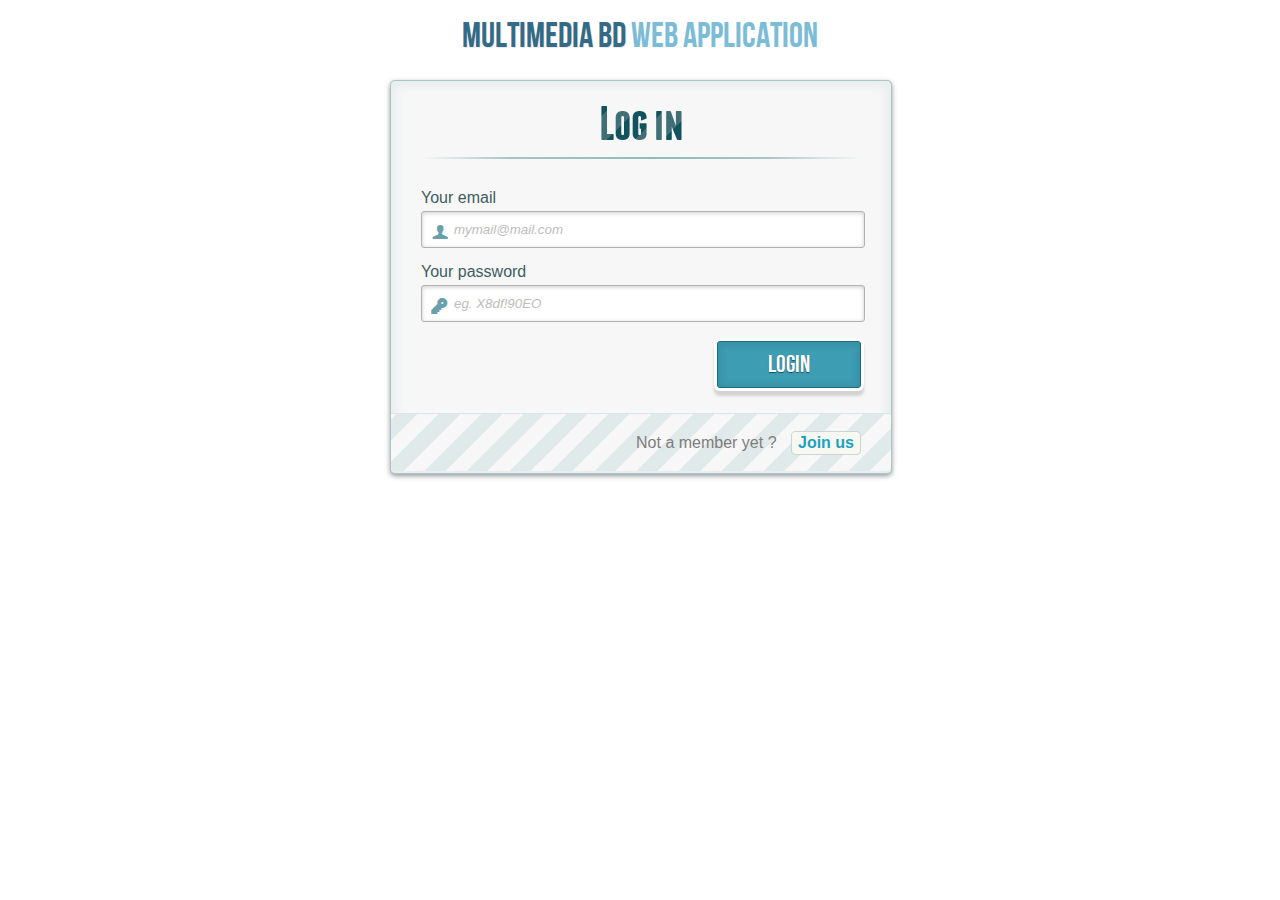
<file: GTI660WEB/WebContent/index.html>
<!DOCTYPE html>
<!--[if lt IE 7 ]> <html lang="en" class="no-js ie6 lt8"> <![endif]-->
<!--[if IE 7 ]>    <html lang="en" class="no-js ie7 lt8"> <![endif]-->
<!--[if IE 8 ]>    <html lang="en" class="no-js ie8 lt8"> <![endif]-->
<!--[if IE 9 ]>    <html lang="en" class="no-js ie9"> <![endif]-->
<!--[if (gt IE 9)|!(IE)]><!--> <html lang="en" class="no-js"> <!--<![endif]-->
    <head>
 <meta charset="UTF-8" />
        <!-- <meta http-equiv="X-UA-Compatible" content="IE=edge,chrome=1">  -->
        <title>Login and Registration Form with HTML5 and CSS3</title>
        <meta name="viewport" content="width=device-width, initial-scale=1.0"> 
        <meta name="description" content="BDMM Web App" />
        <meta name="keywords" content="html5, css3, form, switch, animation, :target, pseudo-class" />
        <meta name="author" content="Codrops" />
        <link rel="shortcut icon" href="../favicon.ico"> 
        <link rel="stylesheet" type="text/css" href="css/demo.css" />
        <link rel="stylesheet" type="text/css" href="css/style.css" />
		<link rel="stylesheet" type="text/css" href="css/animate-custom.css" />
		<link href="http://woork.bravehost.com/elegantNavbar/topbar.css" rel="stylesheet" type="text/css" />

       
    </head>
    <body>
        <div class="container">
            
            <header>
                <h1>Multimedia BD <span>Web Application</span></h1>
			
            </header>
            <section>				
                <div id="container_demo" >
                    <!-- hidden anchor to stop jump http://www.css3create.com/Astuce-Empecher-le-scroll-avec-l-utilisation-de-target#wrap4  -->
                    <a class="hiddenanchor" id="toregister"></a>
                    <a class="hiddenanchor" id="tologin"></a>
                    <div id="wrapper">
                        <div id="login" class="animate form">
                            <form  action="./" autocomplete="on"> 
                                <h1>Log in</h1> 
                                <p> 
                                    <label for="username" class="uname" data-icon="u" > Your email</label>
                                    <input id="username" name="username" required="required" type="text" placeholder="mymail@mail.com"/>
                                </p>
                                <p> 
                                    <label for="password" class="youpasswd" data-icon="p"> Your password </label>
                                    <input id="password" name="password" required="required" type="password" placeholder="eg. X8df!90EO" /> 
                                </p>
                               
                                <p class="login button"> 
                                    <input type="submit" value="Login" /> 
                                    <input type="hidden" name="action" id="action" value="login" />
								</p>
                                <p class="change_link">
									Not a member yet ?
									<a href="#toregister" class="to_register">Join us</a>
								</p>
                            </form>
                        </div>

                        <div id="register" class="animate form">
                            <form  action="mysuperscript.php" autocomplete="on"> 
                                <h1> Sign up </h1> 
                                <p> 
                                    <label for="usernamesignup" class="uname" data-icon="u">Your username</label>
                                    <input id="usernamesignup" name="usernamesignup" required="required" type="text" placeholder="mysuperusername690" />
                                </p>
                                <p> 
                                    <label for="emailsignup" class="youmail" data-icon="e" > Your email</label>
                                    <input id="emailsignup" name="emailsignup" required="required" type="email" placeholder="mysupermail@mail.com"/> 
                                </p>
                                <p> 
                                    <label for="passwordsignup" class="youpasswd" data-icon="p">Your password </label>
                                    <input id="passwordsignup" name="passwordsignup" required="required" type="password" placeholder="eg. X8df!90EO"/>
                                </p>
                                <p> 
                                    <label for="passwordsignup_confirm" class="youpasswd" data-icon="p">Please confirm your password </label>
                                    <input id="passwordsignup_confirm" name="passwordsignup_confirm" required="required" type="password" placeholder="eg. X8df!90EO"/>
                                </p>
                                <p class="signin button"> 
									<input type="submit" value="Sign up"/> 
								</p>
                                <p class="change_link">  
									Already a member ?
									<a href="#tologin" class="to_register"> Go and log in </a>
								</p>
                            </form>
                        </div>
						
                    </div>
                </div>  
            </section>
        </div>
    </body>
</html>
</file>
<file: GTI660WEB/WebContent/css/demo.css>
@font-face {
    font-family: 'BebasNeueRegular';
    src: url('fonts/BebasNeue-webfont.eot');
    src: url('fonts/BebasNeue-webfont.eot?#iefix') format('embedded-opentype'),
         url('fonts/BebasNeue-webfont.woff') format('woff'),
         url('fonts/BebasNeue-webfont.ttf') format('truetype'),
         url('fonts/BebasNeue-webfont.svg#BebasNeueRegular') format('svg');
    font-weight: normal;
    font-style: normal;
}
/* CSS reset */
body,div,dl,dt,dd,ul,ol,li,h1,h2,h3,h4,h5,h6,pre,form,fieldset,input,textarea,p,blockquote,th,td { 
	margin:0;
	padding:0;
}
html,body {
	margin:0;
	padding:0;
	height: 100%;
}
table {
	border-collapse:collapse;
	border-spacing:0;
}
fieldset,img { 
	border:0;
}
address,caption,cite,code,dfn,th,var {
	font-style:normal;
	font-weight:normal;
}
ol,ul {
	list-style:none;
}
caption,th {
	text-align:left;
}
h1,h2,h3,h4,h5,h6 {
	font-size:100%;
	font-weight:normal;
}
q:before,q:after {
	content:'';
}
abbr,acronym { border:0;
}
article, aside, details, figcaption, figure,
footer, header, hgroup, menu, nav, section {
	display: block;
}
/* General Demo Style */

a{
	color: #333;
	text-decoration: none;
}
.container{
	width: 100%;
	height: 100%;
	position: relative;
	text-align: center;
}
.clr{
	clear: both;
}
.container > header{
	padding: 20px 30px 10px 30px;
	margin: 0px 20px 10px 20px;
	position: relative;
	display: block;
	text-shadow: 1px 1px 1px rgba(0,0,0,0.2);
    text-align: center;
}
.container > header h1{
	font-family: 'BebasNeueRegular', 'Arial Narrow', Arial, sans-serif;
	font-size: 35px;
	line-height: 35px;
	position: relative;
	font-weight: 400;
	color: rgba(26,89,120,0.9);
	text-shadow: 1px 1px 1px rgba(0,0,0,0.1);
    padding: 0px 0px 5px 0px;
}
.container > header h1 span{
	color: #7cbcd6;
	text-shadow: 0px 1px 1px rgba(255,255,255,0.8);
}
.container > header h2{
	font-size: 16px;
	font-style: italic;
	color: #2d6277;
	text-shadow: 0px 1px 1px rgba(255,255,255,0.8);
}
/* Header Style */
.codrops-top{
	line-height: 24px;
	font-size: 11px;
	background: rgba(255, 255, 255, 0.4);
	text-transform: uppercase;
	z-index: 9999;
	position: relative;
	box-shadow: 1px 0px 2px rgba(0,0,0,0.2);
}
.codrops-top a{
	padding: 0px 10px;
	letter-spacing: 1px;
	color: #333;
	text-shadow: 0px 1px 1px #fff;
	display: block;
	float: left;
}
.codrops-top a:hover{
	background: #fff;
}
.codrops-top span.right{
	float: right;
}
.codrops-top span.right a{
	float: left;
	display: block;
}

.codrops-demos{
	text-align:center;
	display: block;
	padding: 14px;
}
.codrops-demos span{
	display: inline-block;
	padding-right: 15px;
	text-shadow: 1px 1px 1px rgba(255, 255, 255, 0.8);
}
.codrops-demos a,
.codrops-demos a.current-demo,
.codrops-demos a.current-demo:hover{
    display: inline-block;
	font-style: italic;
	font-size: 12px;
	padding: 3px 5px;
	margin: 0px 3px;
	font-weight: 800;
	box-shadow: 1px 1px 1px rgba(0,0,0,0.05) inset;
	color: #fff;
	text-shadow: 1px 1px 1px rgba(0,0,0,0.1);
	background: rgba(104,171,194,0.5);
}
.codrops-demos a:hover{
	background: #4fa2c4;
}
.codrops-demos a.current-demo,
.codrops-demos a.current-demo:hover{
	color: rgba(104,171,194,1);
	background: rgba(255,255,255,0.9);
	box-shadow: 0px 1px 1px rgba(0,0,0,0.1);
}
</file>
<file: GTI660WEB/WebContent/css/style.css>
/* remove codrops styles and reset the whole thing */

#navbar{
width:auto;
height:36px;
background:url(img/navbar-bg.png) left top repeat-x; }
#navbar .inbar{
display:block;
height:36px;
background:url(img/right-round.png) right top no-repeat; }
#navbar ul, #navbar ul li{
border:0px;
margin:0px;
padding:0px;
list-style:none;
height:36px;
line-height:36px; } #navbar ul{
background:url(img/left-round.png) left top no-repeat; } 
#navbar ul li{
float:left;
display:block;
line-height:36px; } 
#navbar ul li a{
color:#403e32;
text-decoration:none;
font-weight:bold;
display:block; } 
#navbar ul li a span{
padding:0 20px 0 0;
height:36px;
line-height:36px;
display:block;
margin-left:20px; }
#navbar .navhome a, #navbar .navhome a:hover{
background:url(img/a-bg.png) left top no-repeat;
height:36px;
line-height:36px; } 
#navbar .navhome a span, #navbar .navhome a:hover span{
color:#FFFFFF;
background:url(img/span-bg.png) right top no-repeat;
height:36px;
line-height:36px; } 
#navbar ul li a:hover{
background:url(img/ahover-bg.png) left top no-repeat;
height:36px;
line-height:36px; } 
#navbar ul li a:hover span{
background:url(img/spanhover-bg.png) right top no-repeat;
height:36px;
line-height:36px; }
#container_demo{
	 text-align: left;
	 margin: 0;
	 padding: 0;
	 margin: 0 auto;
	 font-family: "Trebuchet MS","Myriad Pro",Arial,sans-serif;
	 position: relative;	
}

/** fonts used for the icons **/ 
@font-face {
    font-family: 'FontomasCustomRegular';
    src: url('fonts/fontomas-webfont.eot');
    src: url('fonts/fontomas-webfont.eot?#iefix') format('embedded-opentype'),
         url('fonts/fontomas-webfont.woff') format('woff'),
         url('fonts/fontomas-webfont.ttf') format('truetype'),
         url('fonts/fontomas-webfont.svg#FontomasCustomRegular') format('svg');
    font-weight: normal;
    font-style: normal;
}
@font-face {
    font-family: 'FranchiseRegular';
    src: url('fonts/franchise-bold-webfont.eot');
    src: url('fonts/franchise-bold-webfont.eot?#iefix') format('embedded-opentype'),
         url('fonts/franchise-bold-webfont.woff') format('woff'),
         url('fonts/franchise-bold-webfont.ttf') format('truetype'),
         url('fonts/franchise-bold-webfont.svg#FranchiseRegular') format('svg');
    font-weight: normal;
    font-style: normal;

}
a.hiddenanchor{
	display: none;
}
/** The wrapper that will contain our two forms **/
#wrapper{
	width: 60%;
	right: 0px;
	min-height: 560px;	
	margin: 0px auto;	
	width: 500px;
	position: relative;	
}
/**** Styling the form elements **/

/**** general text styling ****/
#wrapper a{
	color: rgb(95, 155, 198);
	text-decoration: underline;
}

#wrapper h1{
	font-size: 48px;
	color: rgb(6, 106, 117);
	padding: 2px 0 10px 0;
	font-family: 'FranchiseRegular','Arial Narrow',Arial,sans-serif;
	font-weight: bold;
	text-align: center;
	padding-bottom: 30px;
}
/** For the moment only webkit supports the background-clip:text; */
#wrapper h1{
    background: -webkit-repeating-linear-gradient(-45deg, 
	rgb(18, 83, 93) , 
	rgb(18, 83, 93) 20px, 
	rgb(64, 111, 118) 20px, 
	rgb(64, 111, 118) 40px, 
	rgb(18, 83, 93) 40px);
	-webkit-text-fill-color: transparent;
	-webkit-background-clip: text;
}
#wrapper h1:after{
	content: ' ';
	display: block;
	width: 100%;
	height: 2px;
	margin-top: 10px;
	background: -moz-linear-gradient(left, rgba(147,184,189,0) 0%, rgba(147,184,189,0.8) 20%, rgba(147,184,189,1) 53%, rgba(147,184,189,0.8) 79%, rgba(147,184,189,0) 100%); 
	background: -webkit-gradient(linear, left top, right top, color-stop(0%,rgba(147,184,189,0)), color-stop(20%,rgba(147,184,189,0.8)), color-stop(53%,rgba(147,184,189,1)), color-stop(79%,rgba(147,184,189,0.8)), color-stop(100%,rgba(147,184,189,0))); 
	background: -webkit-linear-gradient(left, rgba(147,184,189,0) 0%,rgba(147,184,189,0.8) 20%,rgba(147,184,189,1) 53%,rgba(147,184,189,0.8) 79%,rgba(147,184,189,0) 100%); 
	background: -o-linear-gradient(left, rgba(147,184,189,0) 0%,rgba(147,184,189,0.8) 20%,rgba(147,184,189,1) 53%,rgba(147,184,189,0.8) 79%,rgba(147,184,189,0) 100%); 
	background: -ms-linear-gradient(left, rgba(147,184,189,0) 0%,rgba(147,184,189,0.8) 20%,rgba(147,184,189,1) 53%,rgba(147,184,189,0.8) 79%,rgba(147,184,189,0) 100%); 
	background: linear-gradient(left, rgba(147,184,189,0) 0%,rgba(147,184,189,0.8) 20%,rgba(147,184,189,1) 53%,rgba(147,184,189,0.8) 79%,rgba(147,184,189,0) 100%); 
}

#wrapper p{
	margin-bottom:15px;
}
#wrapper p:first-child{
	margin: 0px;
}
#wrapper label{
	color: rgb(64, 92, 96);
	position: relative;
}

/**** advanced input styling ****/
/* placeholder */
::-webkit-input-placeholder  { 
	color: rgb(190, 188, 188); 
	font-style: italic;
}
input:-moz-placeholder,
textarea:-moz-placeholder{ 
	color: rgb(190, 188, 188);
	font-style: italic;
} 
input {
  outline: none;
}

/* all the input except submit and checkbox */
#wrapper input:not([type="checkbox"]){
	width: 92%;
	margin-top: 4px;
	padding: 10px 5px 10px 32px;	
	border: 1px solid rgb(178, 178, 178);
	-webkit-appearance: textfield;
	-webkit-box-sizing: content-box;
	  -moz-box-sizing : content-box;
	       box-sizing : content-box;
	-webkit-border-radius: 3px;
	   -moz-border-radius: 3px;
	        border-radius: 3px;
	-webkit-box-shadow: 0px 1px 4px 0px rgba(168, 168, 168, 0.6) inset;
	   -moz-box-shadow: 0px 1px 4px 0px rgba(168, 168, 168, 0.6) inset;
	        box-shadow: 0px 1px 4px 0px rgba(168, 168, 168, 0.6) inset;
	-webkit-transition: all 0.2s linear;
	   -moz-transition: all 0.2s linear;
	     -o-transition: all 0.2s linear;
	        transition: all 0.2s linear;
}
#wrapper input:not([type="checkbox"]):active,
#wrapper input:not([type="checkbox"]):focus{
	border: 1px solid rgba(91, 90, 90, 0.7);
	background: rgba(238, 236, 240, 0.2);	
	-webkit-box-shadow: 0px 1px 4px 0px rgba(168, 168, 168, 0.9) inset;
	   -moz-box-shadow: 0px 1px 4px 0px rgba(168, 168, 168, 0.9) inset;
	        box-shadow: 0px 1px 4px 0px rgba(168, 168, 168, 0.9) inset;
} 

/** the magic icon trick ! **/
[data-icon]:after {
    content: attr(data-icon);
    font-family: 'FontomasCustomRegular';
    color: rgb(106, 159, 171);
    position: absolute;
    left: 10px;
    top: 35px;
	width: 30px;
}

/*styling both submit buttons */
#wrapper p.button input{
	width: 30%;
	cursor: pointer;	
	background: rgb(61, 157, 179);
	padding: 8px 5px;
	font-family: 'BebasNeueRegular','Arial Narrow',Arial,sans-serif;
	color: #fff;
	font-size: 24px;	
	border: 1px solid rgb(28, 108, 122);	
	margin-bottom: 10px;	
	text-shadow: 0 1px 1px rgba(0, 0, 0, 0.5);
	-webkit-border-radius: 3px;
	   -moz-border-radius: 3px;
	        border-radius: 3px;	
	-webkit-box-shadow: 0px 1px 6px 4px rgba(0, 0, 0, 0.07) inset,
	        0px 0px 0px 3px rgb(254, 254, 254),
	        0px 5px 3px 3px rgb(210, 210, 210);
	   -moz-box-shadow:0px 1px 6px 4px rgba(0, 0, 0, 0.07) inset,
	        0px 0px 0px 3px rgb(254, 254, 254),
	        0px 5px 3px 3px rgb(210, 210, 210);
	        box-shadow:0px 1px 6px 4px rgba(0, 0, 0, 0.07) inset,
	        0px 0px 0px 3px rgb(254, 254, 254),
	        0px 5px 3px 3px rgb(210, 210, 210);
	-webkit-transition: all 0.2s linear;
	   -moz-transition: all 0.2s linear;
	     -o-transition: all 0.2s linear;
	        transition: all 0.2s linear;
}
#wrapper p.button input:hover{
	background: rgb(74, 179, 198);
}
#wrapper p.button input:active,
#wrapper p.button input:focus{
	background: rgb(40, 137, 154);
	position: relative;
	top: 1px;
	border: 1px solid rgb(12, 76, 87);	
	-webkit-box-shadow: 0px 1px 6px 4px rgba(0, 0, 0, 0.2) inset;
	   -moz-box-shadow: 0px 1px 6px 4px rgba(0, 0, 0, 0.2) inset;
	        box-shadow: 0px 1px 6px 4px rgba(0, 0, 0, 0.2) inset;
}
p.login.button,
p.signin.button{
	text-align: right;
	margin: 5px 0;
}


/* styling the checkbox "keep me logged in"*/
.keeplogin{
	margin-top: -5px;
}
.keeplogin input,
.keeplogin label{
	display: inline-block;
	font-size: 12px;	
	font-style: italic;
}
.keeplogin input#loginkeeping{
	margin-right: 5px;
}
.keeplogin label{
	width: 80%;
}


/*styling the links to change from one form to another */

p.change_link{
	position: absolute;
	color: rgb(127, 124, 124);
	left: 0px;
	height: 20px;
	width: 440px;
	padding: 17px 30px 20px 30px;
	font-size: 16px	;
	text-align: right;
	border-top: 1px solid rgb(219, 229, 232);
	-webkit-border-radius: 0 0  5px 5px;
	   -moz-border-radius: 0 0  5px 5px;
	        border-radius: 0 0  5px 5px;
	background: rgb(225, 234, 235);
	background: -moz-repeating-linear-gradient(-45deg, 
	rgb(247, 247, 247) , 
	rgb(247, 247, 247) 15px, 
	rgb(225, 234, 235) 15px, 
	rgb(225, 234, 235) 30px, 
	rgb(247, 247, 247) 30px
	);
	background: -webkit-repeating-linear-gradient(-45deg, 
	rgb(247, 247, 247) , 
	rgb(247, 247, 247) 15px, 
	rgb(225, 234, 235) 15px, 
	rgb(225, 234, 235) 30px, 
	rgb(247, 247, 247) 30px
	);
	background: -o-repeating-linear-gradient(-45deg, 
	rgb(247, 247, 247) , 
	rgb(247, 247, 247) 15px, 
	rgb(225, 234, 235) 15px, 
	rgb(225, 234, 235) 30px, 
	rgb(247, 247, 247) 30px
	);
	background: repeating-linear-gradient(-45deg, 
	rgb(247, 247, 247) , 
	rgb(247, 247, 247) 15px, 
	rgb(225, 234, 235) 15px, 
	rgb(225, 234, 235) 30px, 
	rgb(247, 247, 247) 30px
	);
}
#wrapper p.change_link a {
	display: inline-block;
	font-weight: bold;
	background: rgb(247, 248, 241);
	padding: 2px 6px;
	color: rgb(29, 162, 193);
	margin-left: 10px;
	text-decoration: none;
	-webkit-border-radius: 4px;
	-moz-border-radius: 4px;
	border-radius: 4px;
	border: 1px solid rgb(203, 213, 214);
	-webkit-transition: all 0.4s linear;
	-moz-transition: all 0.4s  linear;
	-o-transition: all 0.4s linear;
	-ms-transition: all 0.4s  linear;
	transition: all 0.4s  linear;
}
#wrapper p.change_link a:hover {
	color: rgb(57, 191, 215);
	background: rgb(247, 247, 247);
	border: 1px solid rgb(74, 179, 198);
}
#wrapper p.change_link a:active{
	position: relative;
	top: 1px;
}
/** Styling both forms **/
#register, 
#login{
	position: absolute;
	top: 0px;
	width: 88%;	
	padding: 18px 6% 60px 6%;
	margin: 0 0 35px 0;
	background: rgb(247, 247, 247);
	border: 1px solid rgba(147, 184, 189,0.8);
	-webkit-box-shadow: 0pt 2px 5px rgba(105, 108, 109,  0.7),	0px 0px 8px 5px rgba(208, 223, 226, 0.4) inset;
	   -moz-box-shadow: 0pt 2px 5px rgba(105, 108, 109,  0.7),	0px 0px 8px 5px rgba(208, 223, 226, 0.4) inset;
	        box-shadow: 0pt 2px 5px rgba(105, 108, 109,  0.7),	0px 0px 8px 5px rgba(208, 223, 226, 0.4) inset;
	-webkit-box-shadow: 5px;
	-moz-border-radius: 5px;
		 border-radius: 5px;
}
#register{	
	z-index: 21;
	opacity: 0;
}
#login{
	z-index: 22;
}
#toregister:target ~ #wrapper #register,
#tologin:target ~ #wrapper #login{
	z-index: 22;
	-webkit-animation-name: fadeInLeft;
	-moz-animation-name: fadeInLeft;
	-ms-animation-name: fadeInLeft;
	-o-animation-name: fadeInLeft;
	animation-name: fadeInLeft;
	-webkit-animation-delay: .1s;
	-moz-animation-delay: .1s;
	-o-animation-delay: .1s;
	-ms-animation-delay: .1s;
	animation-delay: .1s;
}
#toregister:target ~ #wrapper #login,
#tologin:target ~ #wrapper #register{
	-webkit-animation-name: fadeOutLeft;
	-moz-animation-name: fadeOutLeft;
	-ms-animation-name: fadeOutLeft;
	-o-animation-name: fadeOutLeft;
	animation-name: fadeOutLeft;
}

/** the actual animation, credit where due : http://daneden.me/animate/ ***/
.animate{
	-webkit-animation-duration: 0.5s;
	-webkit-animation-timing-function: ease;
	-webkit-animation-fill-mode: both;
	
	-moz-animation-duration: 0.5s;
	-moz-animation-timing-function: ease;
	-moz-animation-fill-mode: both;
	
	-o-animation-duration: 0.5s;
	-o-animation-timing-function: ease;
	-o-animation-fill-mode: both;
	
	-ms-animation-duration: 0.5s;
	-ms-animation-timing-function: ease;
	-ms-animation-fill-mode: both;
	
	animation-duration: 0.5s;
	animation-timing-function: ease;
	animation-fill-mode: both;
}

/** yerk some ugly IE fixes 'cause I know someone will ask "why does it look ugly in IE?", no matter how many warnings I will put in the article */

.lt8 #wrapper input{
	padding: 10px 5px 10px 32px;
    width: 92%;
}
.lt8 #wrapper input[type=checkbox]{
	width: 10px;
	padding: 0;
}
.lt8 #wrapper h1{
	color: #066A75;
}
.lt8 #register{	
	display: none;
}
.lt8 p.change_link,
.ie9 p.change_link{
	position: absolute;
	height: 90px;
	background: transparent;
}
</file>
